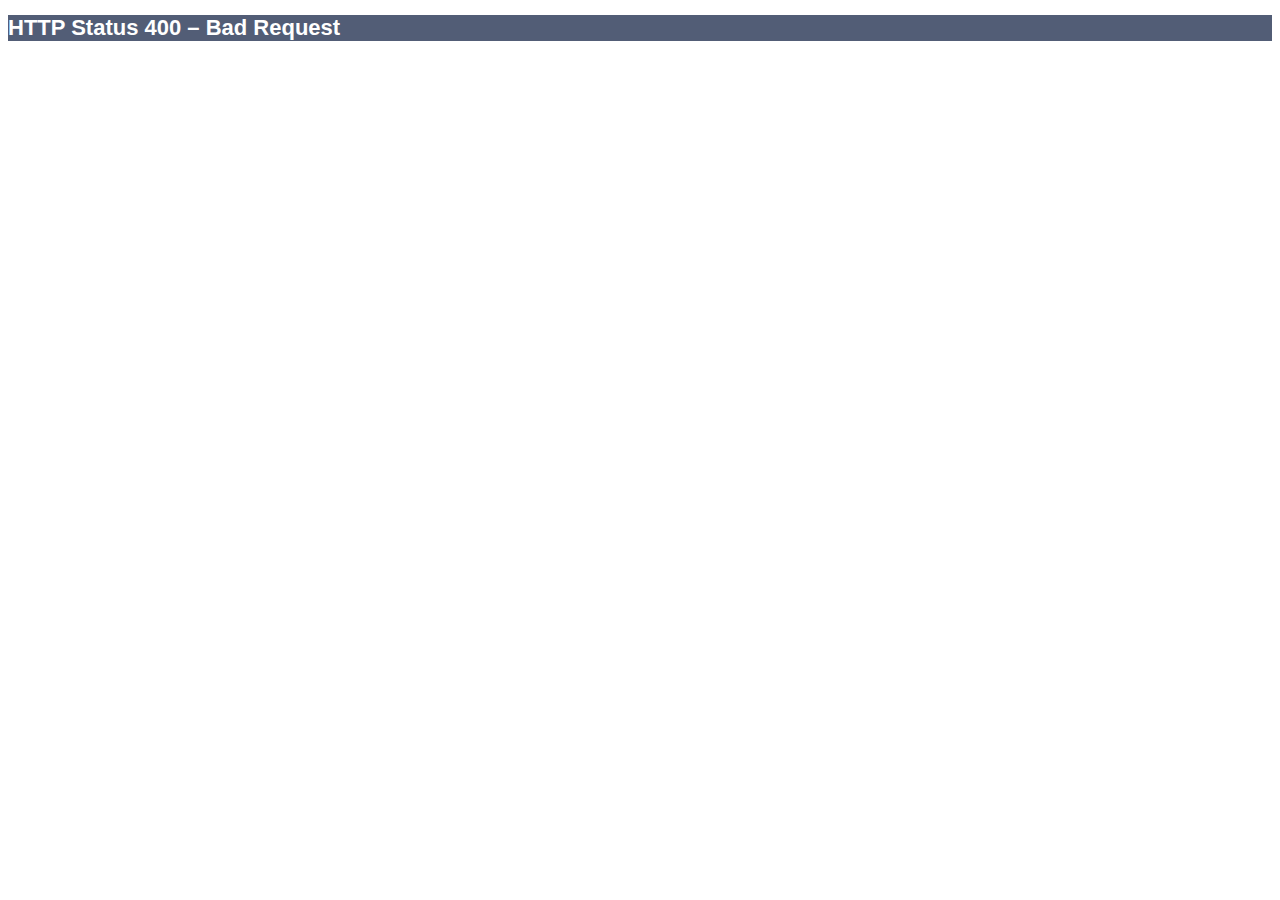
<file: .idea/httpRequests/2023-05-22T054631.400.html>
<!doctype html>
<html lang="en">
<head><title>HTTP Status 400 – Bad Request</title>
    <style type="text/css">body {
        font-family: Tahoma, Arial, sans-serif;
    }

    h1, h2, h3, b {
        color: white;
        background-color: #525D76;
    }

    h1 {
        font-size: 22px;
    }

    h2 {
        font-size: 16px;
    }

    h3 {
        font-size: 14px;
    }

    p {
        font-size: 12px;
    }

    a {
        color: black;
    }

    .line {
        height: 1px;
        background-color: #525D76;
        border: none;
    }</style>
</head>
<body><h1>HTTP Status 400 – Bad Request</h1></body>
</html>
</file>
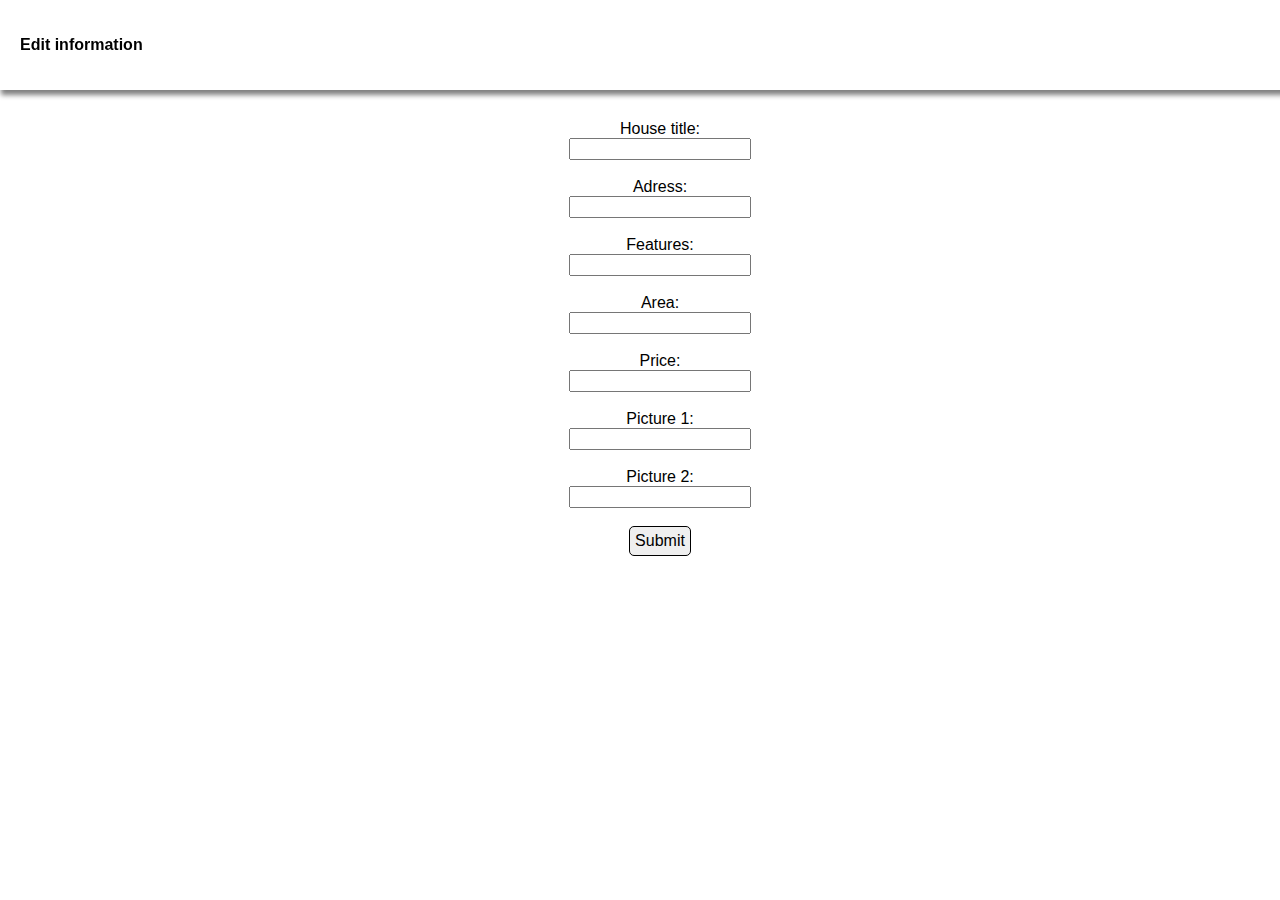
<file: src/main/resources/templates/admin/admin_edit.html>
<!DOCTYPE HTML>
<html xmlns:th="http://www.thymeleaf.org" lang="en">
    <head>
        <title>SHKJM admin</title>
        <meta http-equiv="Content-Type" content="text/html; charset=UTF-8" />
        <meta name="viewport" content="width=device-width, initial-scale=1.0">
        <link rel="stylesheet" href="style_admin.css">
    </head>
    <body>
        <div id="header_wrap"><h1>Edit information</h1></div>
        <div id="wrapper">
            <div id="form_wrap">
                    <p>House title:</p><input type="text">
                    <br>
                    <p>Adress:</p><input type="text">
                    <br>
                    <p>Features:</p><input type="text">
                    <br>
                    <p>Area:</p><input type="text">
                    <br>
                    <p>Price:</p><input type="text">
                    <br>
                    <p>Picture 1:</p><input type="text">
                    <br>
                    <p>Picture 2:</p><input type="text">
                    <br>
                    <button>Submit</button>
            </div>
            
        </div>
    </body>

    <script>
        // To get images from the database
    </script>
</html>
</file>
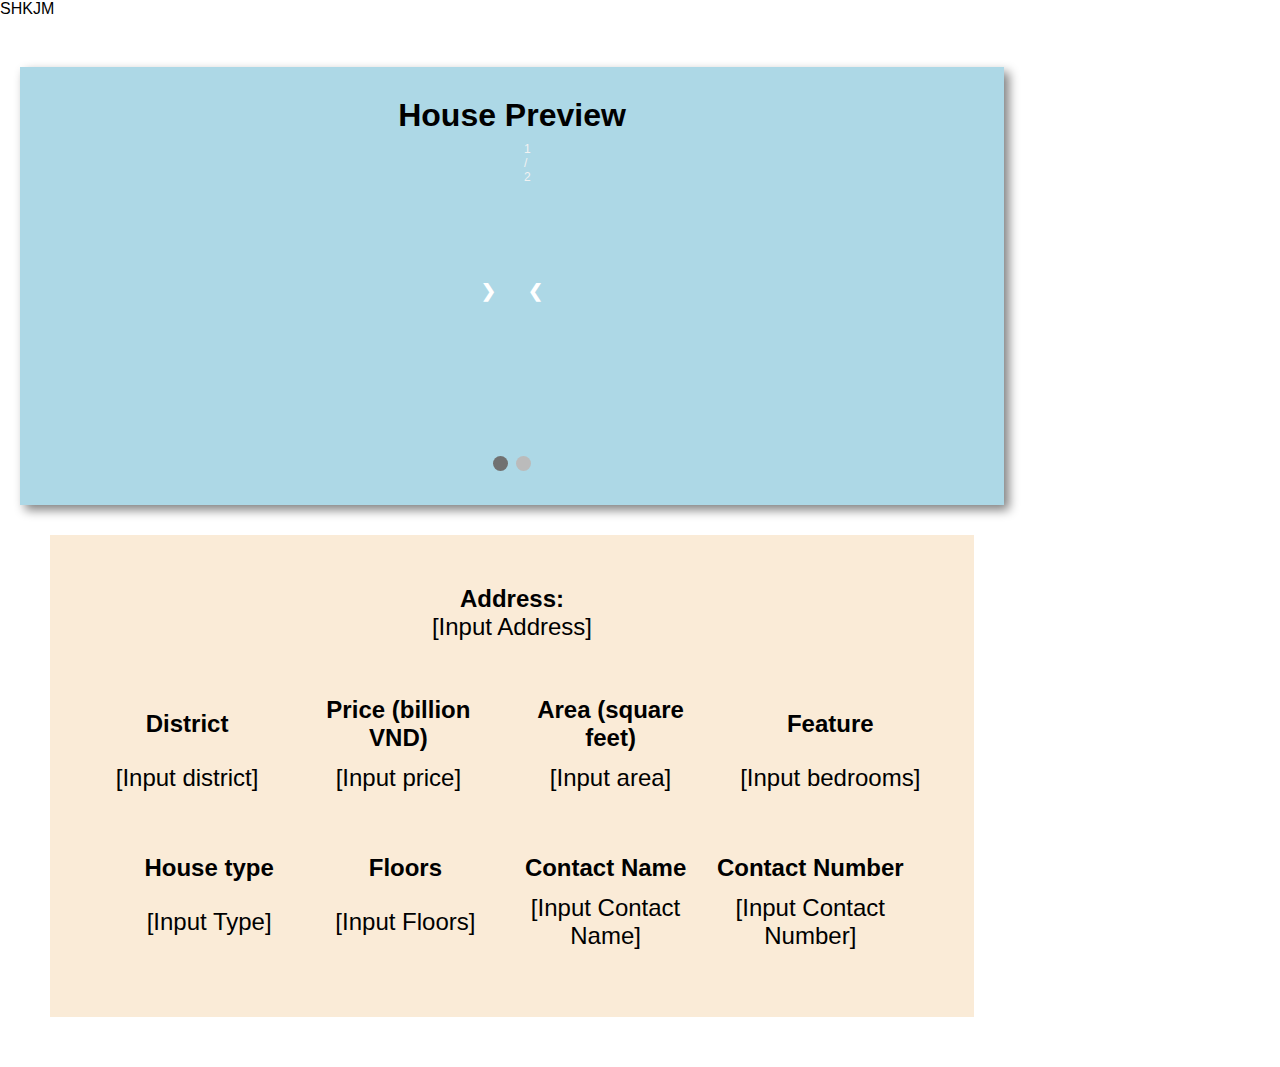
<file: src/main/resources/templates/detail/detail.html>
<!DOCTYPE HTML>
<header></header>
<html lang="en">
<head>
    <title>SHKJM</title>
    <meta content="text/html; charset=UTF-8" http-equiv="Content-Type"/>
    <meta content="width=device-width, initial-scale=1.0" name="viewport">
    <link crossorigin="anonymous" href="https://cdn.jsdelivr.net/npm/bootstrap@5.3.0-alpha3/dist/css/bootstrap.min.css"
          integrity="sha384-KK94CHFLLe+nY2dmCWGMq91rCGa5gtU4mk92HdvYe+M/SXH301p5ILy+dN9+nJOZ" rel="stylesheet">
    <link href="style.css" rel="stylesheet">
    <script>
        // const id = window.location.pathname.split("?").pop();
        const params = new URLSearchParams(window.location.search);
        const estateId = params.get('id');
        

        fetch('http://localhost:8080/api/v1/real_estate/'+estateId)
            .then(response => response.json())
            .then(json => {
                document.getElementById("house_title").innerHTML = json.title;
                document.getElementById("house_address").innerHTML = json.address;
                document.getElementById("house_area").innerHTML = json.area;
                document.getElementById("house_price").innerHTML = json.price;
                document.getElementById("house_district").innerHTML = json.district;
                document.getElementById("house_floors").innerHTML = json.floors;
                document.getElementById("house_cnumber").innerHTML = json.contact_number;
                document.getElementById("house_cname").innerHTML = json.contact_name;
                document.getElementById("house_bedroom").innerHTML = json.features;
                document.getElementById("house_type").innerHTML = json.house_type;
            })
    </script>
</head>
<body>
    <div>
        <header class="d-flex flex-wrap justify-content-center px-5 py-3 border-bottom">
            <a class="d-flex align-items-center mb-3 mb-md-0 me-md-auto link-body-emphasis text-decoration-none"
               href="../homepage/index.html">
                <span class="fs-4">SHKJM</span>
            </a>
        </header>
    </div>
    <div class="container col-12">
        <div id="wrap">
            <div id="house_info_wrap">
                <!-- Slideshow container -->
                <div id="intro_display"><h1 id="house_title" style="font-size: 2em; text-align: center">House Preview</h1>
                    <div class="slideshow-container">
                        <!-- Full-width images with number and caption text -->
                        <div class="mySlides">
                            <div class="numbertext">1 / 2</div>
                            <img alt="" class="img_reel" style="width:100%">
                        </div>

                        <div class="mySlides">
                            <div class="numbertext">2 / 2</div>
                            <img alt="" class="img_reel" style="width:100%">
                        </div>

                        <!-- Next and previous buttons -->
                        <a class="prev" onclick="plusSlides(-1)">&#10094;</a>
                        <a class="next" onclick="plusSlides(1)">&#10095;</a>
                    </div>
                    <br>

                    <!-- The dots/circles -->
                    <div style="text-align:center">
                        <span class="dot" onclick="currentSlide(1)"></span>
                        <span class="dot" onclick="currentSlide(2)"></span>
                    </div>
                </div>

                <div id="house_first_panel">
                    <div>
                        <div style="font-size: 1.5em; margin-top: 20px; text-align: center; font-weight: bold;">Address:</div>
                        <div id="house_address" style="font-size: 1.5em; margin-bottom: 30px;">[Input Address]</div>
                        <br>
                    </div>
                    <table>
                        <tr>
                            <td style="font-weight: bold;">District</td>
                            <td style="font-weight: bold;">Price (billion VND)</td>
                            <td style="font-weight: bold;">Area (square feet)</td>
                            <td style="font-weight: bold;">Feature</td>
                        </tr>
                        <tr>
                            <td id="house_district">[Input district]</td>
                            <td id="house_price">[Input price]</td>
                            <td id="house_area">[Input area]</td>
                            <td id="house_bedroom">[Input bedrooms]</td>
                        </tr>
                    </table>
                    <br>
                    <table style="padding: 30px; background-color: antiquewhite;">
                        <tr>
                            <td style="font-weight: bold;">House type</td>
                            <td style="font-weight: bold;">Floors</td>
                            <td style="font-weight: bold;">Contact Name</td>
                            <td style="font-weight: bold;">Contact Number</td>
                        </tr>
                        <tr>
                            <td id="house_type">[Input Type]</td>
                            <td id="house_floors">[Input Floors]</td>
                            <td id="house_cname">[Input Contact Name]</td>
                            <td id="house_cnumber">[Input Contact Number]</td>
                        </tr>
                    </table>
                </div>
            </div>
        </div>
    </div>

    <script crossorigin="anonymous"
            integrity="sha384-ENjdO4Dr2bkBIFxQpeoTz1HIcje39Wm4jDKdf19U8gI4ddQ3GYNS7NTKfAdVQSZe"
            src="https://cdn.jsdelivr.net/npm/bootstrap@5.3.0-alpha3/dist/js/bootstrap.bundle.min.js"></script>
    <script src="detail_script.js"></script>
</body>
<script>
    let slideIndex = 1;
    showSlides(slideIndex);

    // Next/previous controls
    function plusSlides(n) {
        showSlides(slideIndex += n);
    }

    // Thumbnail image controls
    function currentSlide(n) {
        showSlides(slideIndex = n);
    }

    function showSlides(n) {
        let i;
        let slides = document.getElementsByClassName("mySlides");
        let dots = document.getElementsByClassName("dot");
        if (n > slides.length) {slideIndex = 1}
        if (n < 1) {slideIndex = slides.length}
        for (i = 0; i < slides.length; i++) {
            slides[i].style.display = "none";
        }
        for (i = 0; i < dots.length; i++) {
            dots[i].className = dots[i].className.replace(" active", "");
        }
        slides[slideIndex-1].style.display = "block";
        dots[slideIndex-1].className += " active";
    }


</script>
</html>
</file>
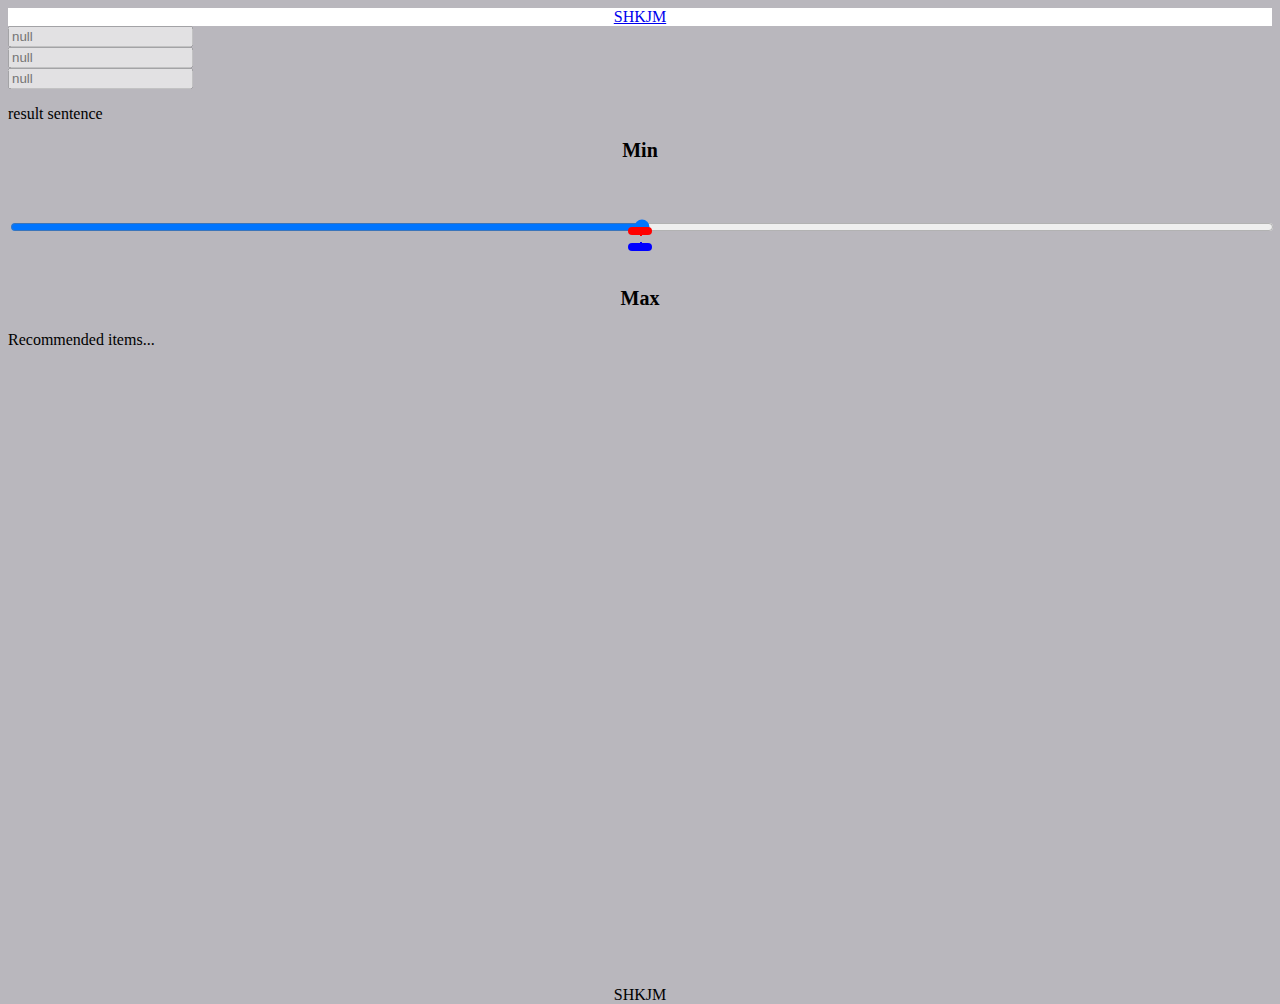
<file: src/main/resources/templates/result/result.html>
<!DOCTYPE html>
<html lang="en">

<head>
    <meta charset="UTF-8">
    <meta http-equiv="X-UA-Compatible" content="IE=edge">
    <meta name="viewport" content="width=, initial-scale=1.0">
    <title>SHKJM</title>
    <link href="https://cdn.jsdelivr.net/npm/bootstrap@5.3.0-alpha3/dist/css/bootstrap.min.css" rel="stylesheet"
        integrity="sha384-KK94CHFLLe+nY2dmCWGMq91rCGa5gtU4mk92HdvYe+M/SXH301p5ILy+dN9+nJOZ" crossorigin="anonymous">
    <link rel="stylesheet" href="result_sylte.css">
</head>

<body>
    <!-- https://getbootstrap.com/docs/5.3/examples/grid/ -->
    <!-- header -->
    <div>
        <header class="d-flex flex-wrap justify-content-center px-5 py-3 mb-4 border-bottom">
            <a href="../homepage/index.html"
                class="d-flex align-items-center mb-3 mb-md-0 me-md-auto link-body-emphasis text-decoration-none">
                <span class="fs-4">SHKJM</span>
            </a>
        </header>
    </div>
    <div class="container" id="wrap">
        <!-- list of option list -->
        <div class="row pb-4 pt-2">
            <div class="col-4">
                <input disabled="true" type="text" class="form-control" id="HouseType" placeholder="HouseType">
            </div>
            <div class="col-4">
                <input disabled="true" type="text" class="form-control" id="Region" placeholder="Region">
            </div>
            <div class="col-4">
                <input disabled="true" type="text" class="form-control" id="AreaSize" placeholder="AreaSize">
            </div>
        </div>
        <!-- result sentence -->
        <div class="text-center" id="resultSentenceContainer">
            <p class="fs-4" id="resultSentence">result sentence </p>
        </div>
        <!-- input range and search button -->
        <div class="row">
            <div class="col-1">
                <span id="min">Min</span>
                <span id="smallestPrice"></span>
            </div>
            <div class="col-10">
                <!-- https://getbootstrap.com/docs/5.3/forms/range/#disabled -->
                <div class="sliderContainer">
                    <input type="range" class="form-range" id="customRange1" name="foo">
                    <output class="bubble1"></output>
                    <output class="bubble2"></output>
                </div>
            </div>
            <div class="col-1">
                <span id="max">Max</span>
                <span id="biggestPrice"></span>
            </div>
        </div>
        <!-- result reference houses list -->
        <div class="album py-5">
            <div class="container">
                <p class="fs-4">Recommended items...</p>
                <div class="row row-cols-1 row-cols-sm-2 row-cols-md-3 g-3">
                    
                </div>
            </div>
        </div>

    </div>
    <footer class="footer mt-auto px-5 py-3 bg-body-tertiary">
        <div>
            <span class="text-body-secondary">SHKJM</span>
        </div>
    </footer>
    <script src="https://cdn.jsdelivr.net/npm/bootstrap@5.3.0-alpha3/dist/js/bootstrap.bundle.min.js"
        integrity="sha384-ENjdO4Dr2bkBIFxQpeoTz1HIcje39Wm4jDKdf19U8gI4ddQ3GYNS7NTKfAdVQSZe"
        crossorigin="anonymous"></script>
    <script>
        function cardOnClick() {
            // will get the href with the id of itemm
            window.location.href = "adminList.html";
        }
        document.addEventListener('DOMContentLoaded', function () {
            // Retrieve the URL parameters
            const params = new URLSearchParams(window.location.search);
            const houseType = params.get('houseType');
            const region = params.get('region');
            const areaSize = params.get('areaSize');
            const homePrice = params.get('homePrice');

            // Update the input fields with the retrieved values
            document.getElementById('HouseType').placeholder = houseType;
            document.getElementById('Region').placeholder = region;
            document.getElementById('AreaSize').placeholder = areaSize;
        });
    </script>
    <script src="result_script.js"></script>
</body>

</html>
</file>
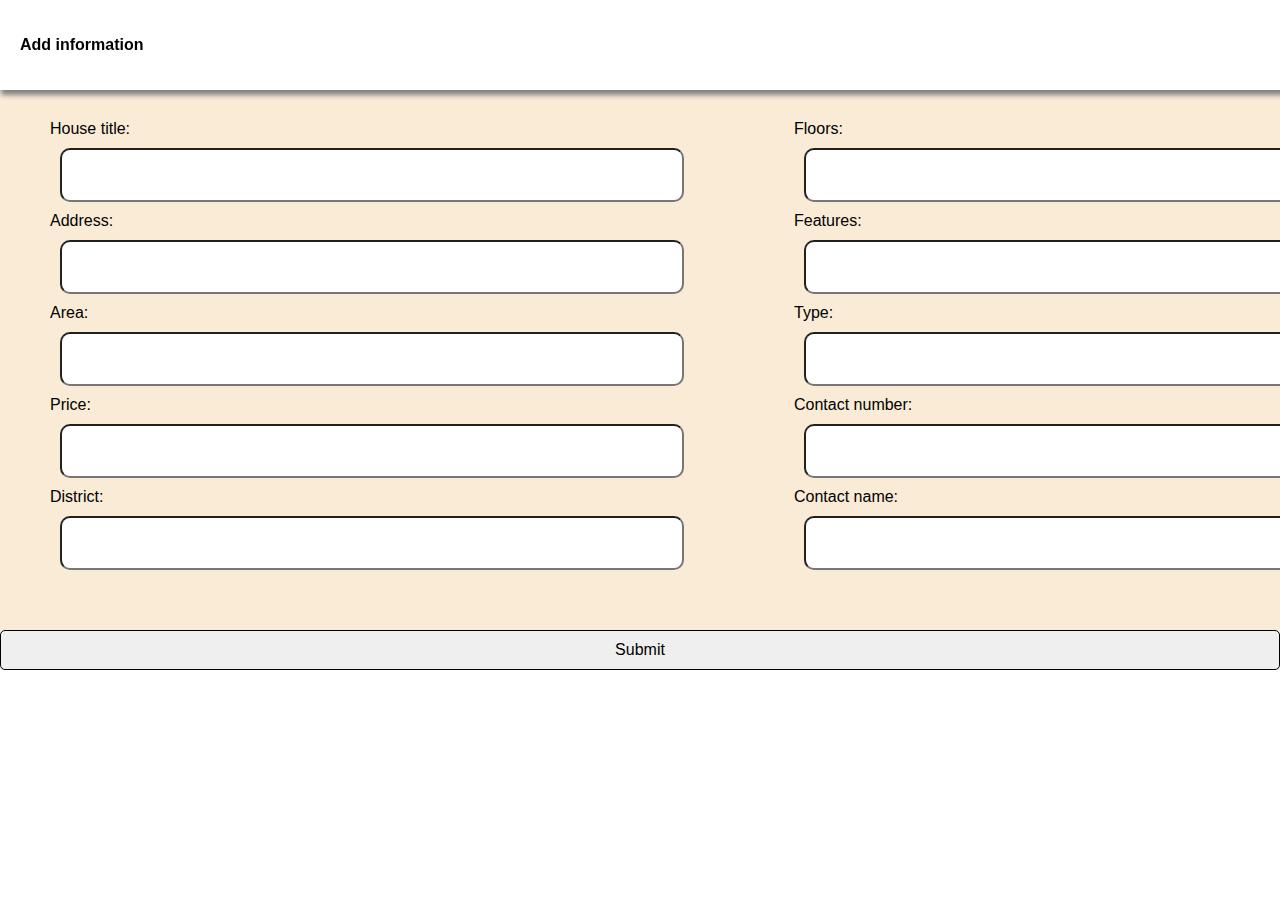
<file: target/classes/templates/admin/add/admin_add.html>
<!DOCTYPE HTML>
<html xmlns:th="http://www.thymeleaf.org" lang="en">
<head>
  <title>SHKJM Admin</title>
  <meta http-equiv="Content-Type" content="text/html; charset=UTF-8" />
  <meta name="viewport" content="width=device-width, initial-scale=1.0">
  <link rel="stylesheet" href="admin_add.css">
  <script src="admin_add.js"></script>
</head>
<body>
<div id="header_wrap"><h1>Add information</h1></div>
  <div id="wrapper">
    <div id="wrap">
      <div class="form_wrap">
        <div>House title: <br> <input type="text" id="new_title"></div>
        <div>Address: <br> <input type="text" id="new_address"></div>
        <div>Area: <br> <input type="text" id="new_area"></div>
        <div>Price: <br> <input type="text" id="new_price"></div>
        <div>District: <br> <input type="text" id="new_district"></div>
      </div>

      <div class="form_wrap">
        <div>Floors: <br> <input type="text" id="new_floors"></div>
        <div>Features: <br> <input type="text" id="new_features"></div>
        <div>Type: <br> <input type="text" id="new_type"></div>
        <div>Contact number: <br> <input type="text" id="new_cnumber"></div>
        <div>Contact name:<br> <input type="text" id="new_cname"></div>
      </div>
      <div id="error" style="color: red; font-weight: bold;"></div>
      </div>
      <button onclick="submitData()">Submit</button>
    </div>
  </body>
</html>
</file>
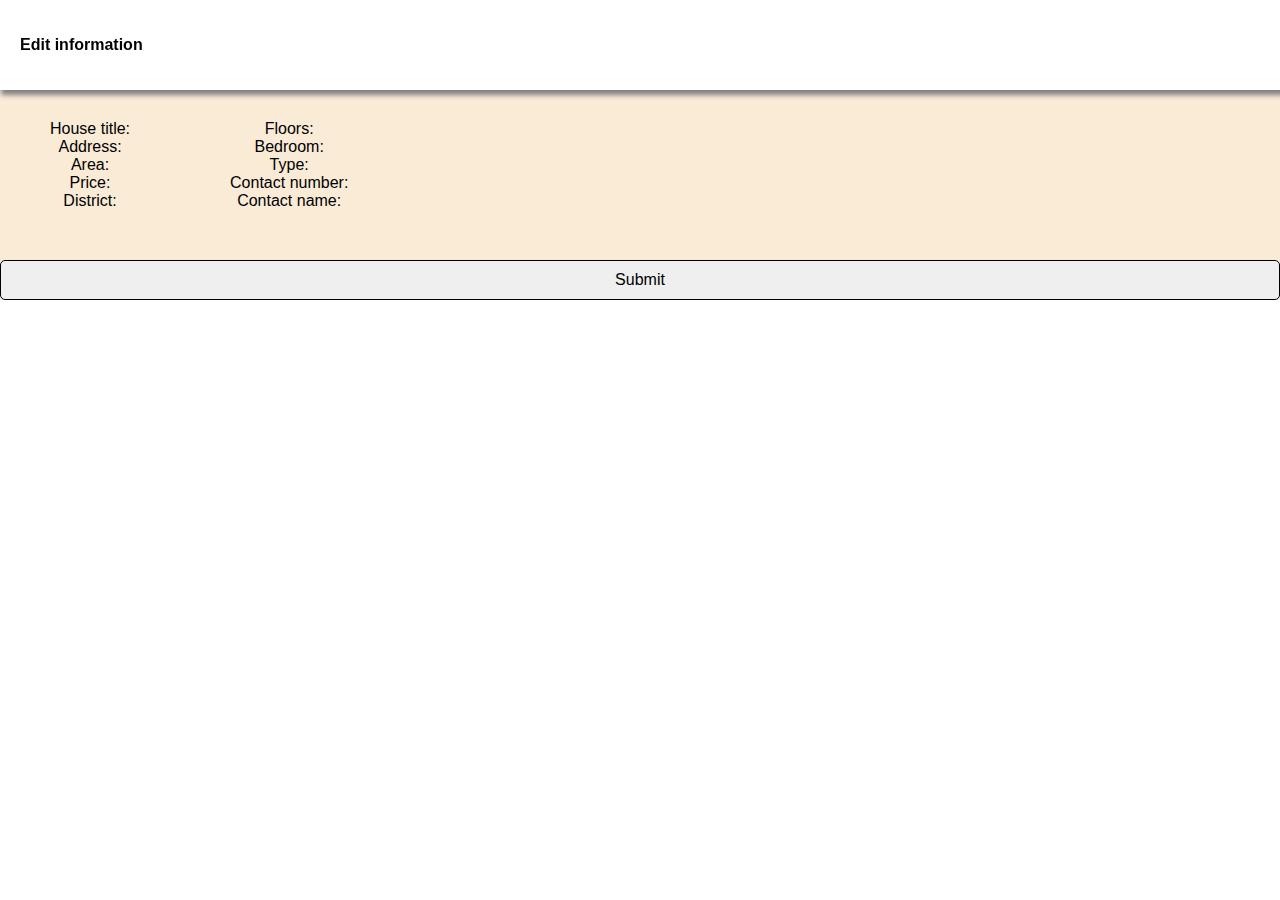
<file: target/classes/templates/admin/edit/admin_edit.html>
<!DOCTYPE HTML>
<html xmlns:th="http://www.thymeleaf.org" lang="en">
    <head>
        <title>SHKJM Admin</title>
        <meta http-equiv="Content-Type" content="text/html; charset=UTF-8" />
        <meta name="viewport" content="width=device-width, initial-scale=1.0">
        <link rel="stylesheet" href="style_admin.css">
        <script>
            // const id = window.location.pathname.split("?").pop();

            fetch('http://localhost:8080/api/v1/real_estate/2')
                .then(response => response.json())
                .then(json => {
                    document.getElementById("input_title").innerHTML += "<input id=\"new_title\" placeholder=\""+ json.title + "\">";
                    document.getElementById("input_address").innerHTML += "<input id=\"new_address\" placeholder=\""+ json.address + "\">";
                    document.getElementById("input_area").innerHTML += "<input id=\"new_area\" placeholder=\""+ json.area + "\">";
                    document.getElementById("input_price").innerHTML += "<input id=\"new_price\" placeholder=\""+ json.price + "\">";
                    document.getElementById("input_district").innerHTML += "<input id=\"new_district\" placeholder=\""+ json.district + "\">";
                    document.getElementById("input_floors").innerHTML += "<input id=\"new_floors\" placeholder=\""+ json.floors + "\">";
                    document.getElementById("input_cnumber").innerHTML += "<input id=\"new_cnumber\" placeholder=\""+ json.contact_number + "\">";
                    document.getElementById("input_cname").innerHTML += "<input id=\"new_cname\" placeholder=\""+ json.contact_name + "\">";
                    document.getElementById("input_bedroom").innerHTML += "<input id=\"new_bedroom\" placeholder=\""+ json.features + "\">";
                    document.getElementById("input_type").innerHTML += "<input id=\"new_type\" placeholder=\""+ json.type + "\">";
                    document.getElementById("input_description").innerHTML += "<input id=\"new_description\" placeholder=\""+ json.description + "\">";
                })

            function checkNull(ele_id){
                if(document.getElementById(ele_id).value !== "") {
                    return document.getElementById(ele_id).value;
                }
            }

            function saveData() {
                const id = 2;
                const new_title = checkNull("new_title")
                const new_address = checkNull("new_address")
                const new_area = checkNull("new_area")
                const new_price = checkNull("new_price")
                const new_district = checkNull("new_district")
                const new_floors = checkNull("new_floors")
                const new_cnumber = checkNull("new_cnumber")
                const new_cname = checkNull("new_cname")
                const new_bedroom = checkNull("new_bedroom")
                const new_type = checkNull("new_type")
                const new_description = checkNull("new_description")

                let url = "http://localhost:8080/api/v1/real_estate/" + id + "?"

                const data = {
                    title: new_title,
                    address: new_address,
                    area: new_area,
                    price: new_price,
                    district: new_district,
                    floors: new_floors,
                    contact_number: new_cnumber,
                    contact_name: new_cname,
                    features: new_bedroom,
                    house_type: new_type,
                }

                console.log(data)

                for (const key in data) {
                    if (data[key] !== undefined) {
                        url += key + "=" + data[key] + "&"
                    }
                }

                fetch(url, {
                    method: 'PUT',
                    headers: {
                        'Content-Type': 'application/json'
                    },
                    body: JSON.stringify(data)
                })
                    .then(response => response.json())
                    .then(json => {
                        console.log(json)
                        alert("Edit successfully!")
                        window.location.href("http://localhost:8080/admin")
                    })
            }
        </script>
    </head>
    <body>
        <div id="header_wrap"><h1>Edit information</h1></div>
        <div id="wrapper">
            <div id="wrap">
                <div class="form_wrap">
                    <div id="input_title">House title: <br></div>
                    <div id="input_address">Address: <br></div>
                    <div id="input_area">Area: <br></div>
                    <div id="input_price">Price: <br></div>
                    <div id="input_district">District: <br></div>

                </div>
                <div class="form_wrap">
                    <div id="input_floors">Floors: <br></div>
                    <div id="input_bedroom">Bedroom: <br></div>
                    <div id="input_type">Type: <br></div>
                    <div id="input_cnumber">Contact number: <br></div>
                    <div id="input_cname">Contact name:<br> </div>
                </div>

            </div>
            <button onclick="saveData()">Submit</button>
        </div>
    </body>
</html>
</file>
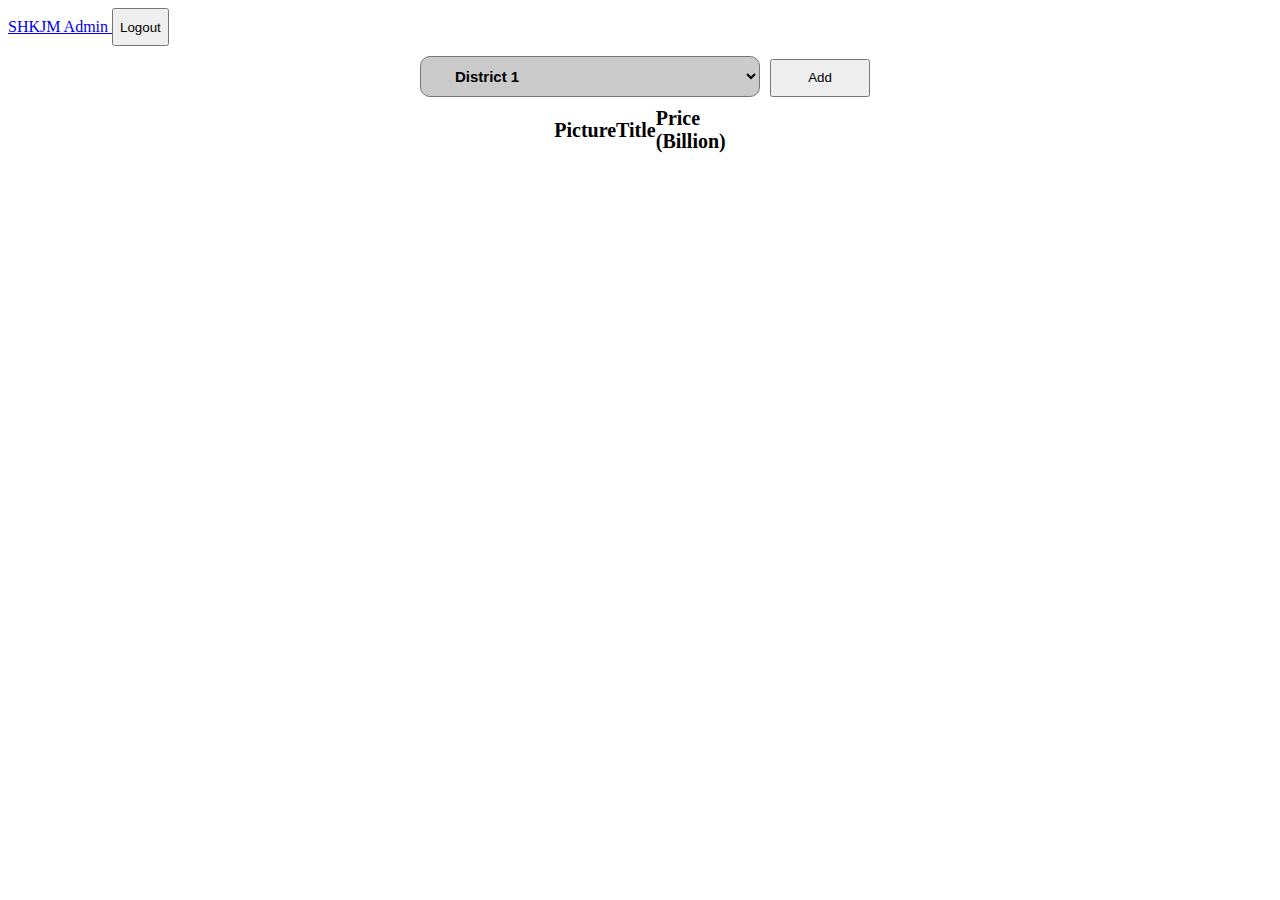
<file: target/classes/templates/admin/list/adminList.html>
<!DOCTYPE html>
<html lang="en">

<head>
    <meta charset="UTF-8">
    <meta http-equiv="X-UA-Compatible" content="IE=edge">
    <meta name="viewport" content="width=device-width, initial-scale=1.0">
    <title>SHKJM Admin</title>
    <link href="https://cdn.jsdelivr.net/npm/bootstrap@5.3.0-alpha3/dist/css/bootstrap.min.css" rel="stylesheet"
        integrity="sha384-KK94CHFLLe+nY2dmCWGMq91rCGa5gtU4mk92HdvYe+M/SXH301p5ILy+dN9+nJOZ" crossorigin="anonymous">
    <link rel="stylesheet" href="adminList_style.css">
</head>

<body>
    <!-- header -->
    <div>
        <header class="d-flex flex-wrap justify-content-center px-5 py-3 mb-4 border-bottom">
            <a href="../list/adminList.html" class="d-flex align-items-center mb-3 mb-md-0 me-md-auto link-body-emphasis text-decoration-none">
                <span class="fs-4">SHKJM Admin</span>
            </a>
            <button type="button" class="btn btn-secondary" onclick="redirectToIndex()">Logout</button>
        </header>
    </div>

    <div class="select_district">
        <select id="districtSelect" onchange="filterItemsByDistrict()">
            <option value="1" selected>District 1</option>
            <option value="2">District 2</option>
            <option value="3">District 3</option>
            <option value="4">District 4</option>
            <option value="5">District 5</option>
            <option value="6">District 6</option>
            <option value="7">District 7</option>
            <option value="8">District 8</option>
            <option value="9">District 9</option>
            <option value="10">District 10</option>
            <option value="11">District 11</option>
            <option value="12">District 12</option>
        </select>
        <button id="addButton" type="button" class="btn btn-primary">Add</button>
    </div>
    <div class="container">
        <!-- lets make contents here! -->
        <div class="pb-3 mb-0 small lh-sm border-bottom row">
            <div class="row", id="titles">
                <div class="col-3"> Picture </div>
                <div class="col-5"> Title </div>
                <div class="col-1">Price</br>(Billion)</div>
                <div class="col-2"></div>
            </div>
            <div class="col-12 row", id="datatable">

            </div>
        </div>
    </div>
    <script src="https://cdn.jsdelivr.net/npm/bootstrap@5.3.0-alpha3/dist/js/bootstrap.bundle.min.js"
        integrity="sha384-ENjdO4Dr2bkBIFxQpeoTz1HIcje39Wm4jDKdf19U8gI4ddQ3GYNS7NTKfAdVQSZe"
        crossorigin="anonymous"></script>
</body>

<script src="adminList_script.js"></script>

</html>
</file>
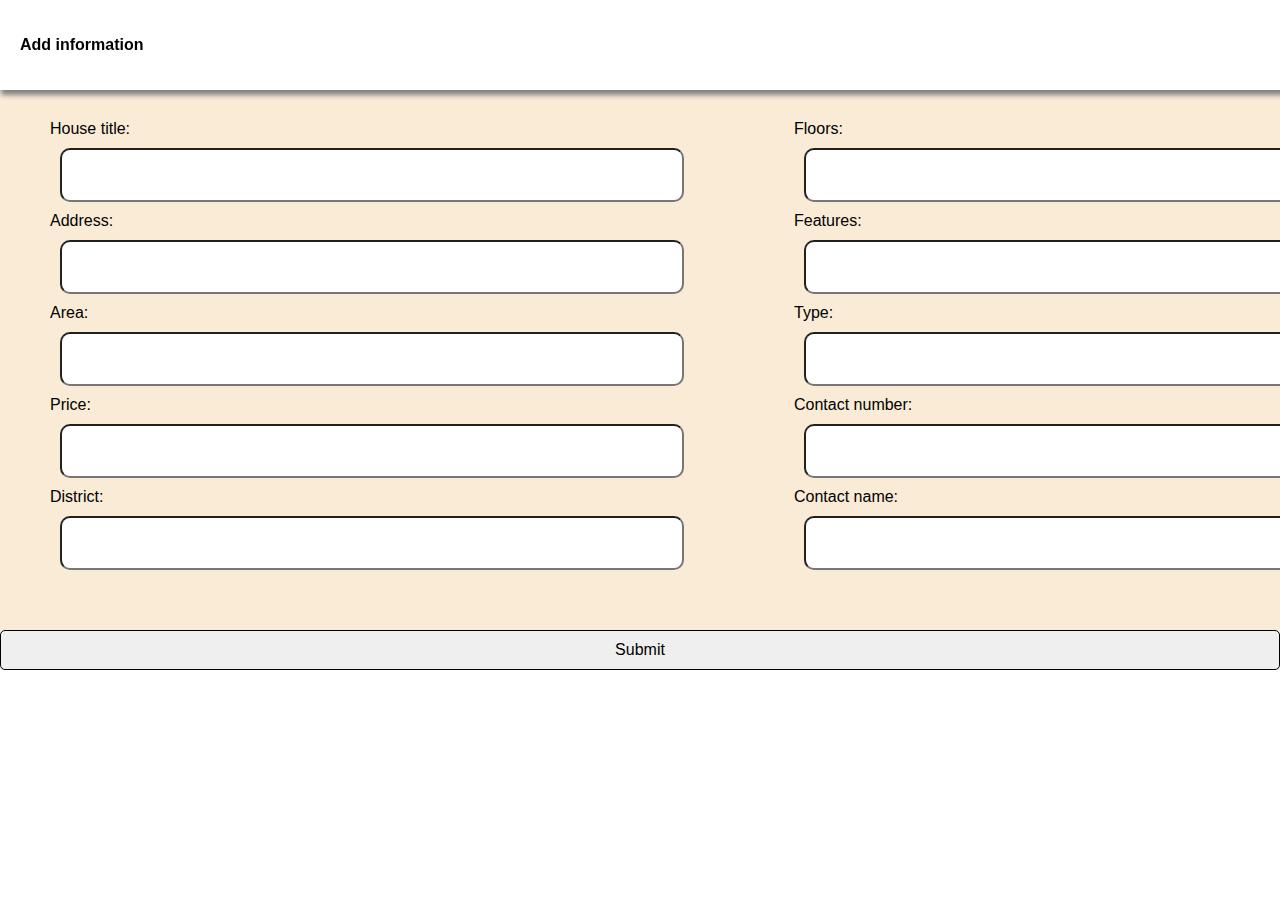
<file: src/main/resources/templates/admin/add/admin_add.html>
<!DOCTYPE HTML>
<html xmlns:th="http://www.thymeleaf.org" lang="en">
<head>
  <title>SHKJM Admin</title>
  <meta http-equiv="Content-Type" content="text/html; charset=UTF-8" />
  <meta name="viewport" content="width=device-width, initial-scale=1.0">
  <link rel="stylesheet" href="admin_add.css">
  <script src="admin_add.js"></script>
</head>
<body>
<div id="header_wrap"><h1>Add information</h1></div>
  <div id="wrapper">
    <div id="wrap">
      <div class="form_wrap">
        <div>House title: <br> <input type="text" id="new_title"></div>
        <div>Address: <br> <input type="text" id="new_address"></div>
        <div>Area: <br> <input type="text" id="new_area"></div>
        <div>Price: <br> <input type="text" id="new_price"></div>
        <div>District: <br> <input type="text" id="new_district"></div>
      </div>

      <div class="form_wrap">
        <div>Floors: <br> <input type="text" id="new_floors"></div>
        <div>Features: <br> <input type="text" id="new_features"></div>
        <div>Type: <br> <input type="text" id="new_type"></div>
        <div>Contact number: <br> <input type="text" id="new_cnumber"></div>
        <div>Contact name:<br> <input type="text" id="new_cname"></div>
      </div>

      </div>
      <div id="error" style="color: red; font-weight: bold; text-align: center;"></div>
      <button onclick="submitData()">Submit</button>
    </div>
  </body>
</html>
</file>
<file: src/main/resources/templates/admin/style_admin.css>
/* General declarations */
*{
    margin: 0;
    padding: 0;
    font-family:'Gill Sans', 'Gill Sans MT', Calibri, 'Trebuchet MS', sans-serif;
    font-size: 1em;
    color: black;
    width: auto;
    height: auto;
}

th, td{
    width: 300px;
    padding: 5px;
    text-align: center;
}

a{
    color: black;
    text-decoration: none;
}

button{
    padding: 5px;
    border-radius: 5px;
    border: 1px solid black;
    cursor: pointer;
}

#wrapper{
    display: flex;
    flex-direction: column;
    width: 100%;
    height: fit-content;
    padding-top: 120px;
    color: black;
}

/* Section 1: Header */

#header_wrap{
    position: fixed;
    display: flex;
    flex-direction: row;
    justify-content: space-between;
    align-items: center;
    width: 100%;
    height: 50px;
    background-color: white;
    color: black;
    padding: 20px;
    box-shadow: 3px 3px 5px 2px grey;
    z-index: 1;
}

#form_wrap{
    display: flex;
    flex-direction: column;
    justify-content: space-evenly;
    align-items: center;
    width: 100%;
    height: fit-content;
    background-color: white;
    color: black;
    padding: 0px 20px;
}
</file>
<file: src/main/resources/templates/detail/style.css>
/* General declarations */
*{
    margin: 0;
    padding: 0;
    font-family:'Gill Sans', 'Gill Sans MT', Calibri, 'Trebuchet MS', sans-serif;
    font-size: 1em;
    color: black;
    width: auto;
    height: auto;
}

th, td{
    width: 300px;
    padding: 5px;
    text-align: center;
    font-size: 1.5em;
}

a{
    color: black;
    text-decoration: none;
}

button{
    padding: 5px;
    border-radius: 5px;
    border: 1px solid black;
    cursor: pointer;
}

#wrap{
    position: absolute;
    display: flex;
    flex-direction: column;
    width: 80%;
    height: 80%;
    /*padding-right: 30px;
    padding-left: 30px;
    padding-bottom: 30px;*/

    color: black;
}

/* Section 1: Header */

#header_wrap{
    position: fixed;
    display: flex;
    flex-direction: row;
    justify-content: space-between;
    align-items: center;
    width: 100%;
    height: 10%;
    background-color: white;
    color: black;
    padding: 20px 20px;
    box-shadow: 3px 3px 5px 2px grey;
    z-index: 2;
}

#intro_display{
    display: flex;
    flex-direction: column;
    justify-content: space-evenly;
    align-items: center;
    width: 100%;
    height: 100%;
    padding: 30px 10px;
    margin-top: 5%;
    box-shadow: 5px 5px 10px grey;
    background: lightblue;
    z-index: 1;
}

.img_reel{
    height: 300px;
    border-radius: 15px;
}

/* Section 3: Current selected land display */

#current_info_display{
    display: flex;
    flex-direction: column;
    justify-content: center;
    align-items: center;
    width: 100%;
    height: fit-content;
    background-color: black;
    color: white;
    padding-right: 15px;
    padding-left: 15px;
    padding-bottom: 15px;
}

#current_info_header{
    display: flex;
    justify-content: center;
    align-items: center;
    width: 60%;
    height: 10%;
    background-color: red;
    color: white;
    border-radius: 30px;
    font-size: 1.5em;
    font-weight: bold;
    padding: 10px;
}

#current_info_stat{
    display: flex;
    flex-direction: row;
    justify-content: space-evenly;
    align-items: center;
    width: 100%;
    height: 70%;
    background-color: black;
    color: white;
    margin: 10px 30px
}

.current_info_img{
    width: 25%;
    margin-top: 30px;
    border-radius: 20px;
}

.current_info_block{
    display: flex;
    flex-direction: column;
    justify-content: center;
    align-items: center;
    width: 100%;
    height: 100%;
}

.current_info_text{
    color: white;
    font-size: 1.2em;
}

/* Section 4: Details */

#house_info_wrap{
    display: flex;
    flex-direction: column;
    justify-content: center;
    align-items: center;
    width: fit-content;
    height: fit-content;
    background-color: white;
    color: black;
    padding-right: 20px;
    padding-left: 20px;
    padding-bottom: 20px;
}

#house_first_panel{
    display: flex;
    flex-direction: column;
    justify-content: center;
    align-items: center;
    margin: 30px;
    padding: 30px;
    background-color: antiquewhite;
}

#house_second_panel{
    display: flex;
    flex-direction: row;
    justify-content: center;
    align-items: center;
}

* {box-sizing:border-box}

/* Slideshow container */
.slideshow-container {
    max-width: 1000px;
    position: relative;
    margin: auto;
    display: flex;
    flex-direction: column;
}

/* Hide the images by default */
.mySlides {
    display: none;
}

/* Next & previous buttons */
.prev, .next {
    cursor: pointer;
    position: absolute;
    top: 50%;
    width: auto;
    margin-top: -22px;
    padding: 16px;
    color: white;
    font-weight: bold;
    font-size: 18px;
    transition: 0.6s ease;
    border-radius: 0 3px 3px 0;
    user-select: none;
}

/* Position the "next button" to the right */
.next {
    right: 0;
    border-radius: 3px 0 0 3px;
}

/* On hover, add a black background color with a little bit see-through */
.prev:hover, .next:hover {
    background-color: rgba(0,0,0,0.8);
}

/* Caption text */
.text {
    color: #f2f2f2;
    font-size: 15px;
    padding: 8px 12px;
    position: absolute;
    bottom: 8px;
    width: 100%;
    text-align: center;
}

/* Number text (1/3 etc) */
.numbertext {
    color: #f2f2f2;
    font-size: 12px;
    padding: 8px 12px;
    position: absolute;
    top: 0;
}

/* The dots/bullets/indicators */
.dot {
    cursor: pointer;
    height: 15px;
    width: 15px;
    margin: 0 2px;
    background-color: #bbb;
    border-radius: 50%;
    display: inline-block;
    transition: background-color 0.6s ease;
}

.active, .dot:hover {
    background-color: #717171;
}

@keyframes fade {
    from {opacity: .4}
    to {opacity: 1}
}
</file>
<file: src/main/resources/templates/result/result_sylte.css>
#priceRange {
    display: flex;
    justify-content: space-between;
    align-items: center;
    margin-top: 10px;
}

#priceRange #biggestPrice {
    margin-left: 10px;
}

#min, #max{
    display: flex;
    align-items: center;
    font-size: 20px;
    font-weight:bold;
}

#biggestPrice, #smallestPrice{
    display: flex;
    align-items: center;
    margin-top: 5px;
}

html, body {
    height: 100%;
    background: rgb(185, 183, 189);
    height: 100%
}

header{

 background: white;

}

#wrap {
    min-height: 100%;
    position: relative;
    padding-bottom: 60px;
}

footer {
    position: relative;
    transform: translatY(-100%);
}

.sliderContainer {
    position: relative;
    margin: 0 auto 3rem;
    margin-top: 50px;
}

.form-range {
    width: 100%;
}

.bubble1 {
    background: blue;
    color: white;
    padding: 4px 12px;
    position: absolute;
    border-radius: 4px;
    left: 50%;
    transform: translate(-50%, 50%);
    text-align: center; 
}

.bubble1::after {
    content: "";
    position: absolute;
    width: 2px;
    height: 2px;
    background: blue;
    top: -1px;
    left: 50%;
}
  

.bubble2 {
    background: red;
    color: white;
    padding: 4px 12px;
    position: absolute;
    border-radius: 4px;
    left: 50%;
    transform: translate(-50%, -150%);
    text-align: center; 
}

.bubble2::after {
    content: "";
    position: absolute;
    width: 2px;
    height: 2px;
    background: red;
    bottom: -1px;
    left: 50%;
}


span {
    display: flex;
    justify-content: center;
    align-items: center;
}

#min,
#smallestPrice,
#max,
#biggestPrice {
    display: flex;
    justify-content: center;
    align-items: center;
}
</file>
<file: target/classes/templates/admin/add/admin_add.css>
/* General declarations */
*{
    margin: 0;
    padding: 0;
    font-family:'Gill Sans', 'Gill Sans MT', Calibri, 'Trebuchet MS', sans-serif;
    font-size: 1em;
    color: black;
    width: auto;
    height: auto;
}

th, td{
    width: 300px;
    padding: 5px;
    text-align: center;
}

a{
    color: black;
    text-decoration: none;
}

button{
    padding: 10px;
    border-radius: 5px;
    border: 1px solid black;
    cursor: pointer;
}

input{
    margin: 10px;
    width: 600px;
    height: 30px;
    border-radius: 10px;
    padding: 10px;
}

#wrapper{
    display: flex;
    flex-direction: column;
    width: 100%;
    height: fit-content;
    background-color: antiquewhite;
    color: black;
    padding-top: 50px;
}

#wrap{
    display: flex;
    flex-direction: row;
    width: 100%;
    height: 100%;
    padding-top: 20px;
    color: black;
    background-color: antiquewhite;
}

/* Section 1: Header */

#header_wrap{
    position: fixed;
    display: flex;
    flex-direction: row;
    justify-content: space-between;
    align-items: center;
    width: 100%;
    height: 50px;
    background-color: white;
    color: black;
    padding: 20px;
    box-shadow: 3px 3px 5px 2px grey;
    z-index: 1;
}

.form_wrap{
    display: flex;
    flex-direction: column;
    justify-content: center;
    align-items: center;
    width: fit-content;
    height: 100%;
    background-color: antiquewhite;
    color: black;
    padding: 50px;
}
</file>
<file: target/classes/templates/admin/edit/style_admin.css>
/* General declarations */
*{
    margin: 0;
    padding: 0;
    font-family:'Gill Sans', 'Gill Sans MT', Calibri, 'Trebuchet MS', sans-serif;
    font-size: 1em;
    color: black;
    width: auto;
    height: auto;
}

th, td{
    width: 300px;
    padding: 5px;
    text-align: center;
}

a{
    color: black;
    text-decoration: none;
}

button{
    padding: 10px;
    border-radius: 5px;
    border: 1px solid black;
    cursor: pointer;
}

input{
    margin: 10px;
    width: 600px;
    height: 30px;
    border-radius: 10px;
    padding: 10px;
}

#wrapper{
    display: flex;
    flex-direction: column;
    width: 100%;
    height: fit-content;
    background-color: antiquewhite;
    color: black;
    padding-top: 50px;
}

#wrap{
    display: flex;
    flex-direction: row;
    width: 100%;
    height: 100%;
    padding-top: 20px;
    color: black;
    background-color: antiquewhite;
}

/* Section 1: Header */

#header_wrap{
    position: fixed;
    display: flex;
    flex-direction: row;
    justify-content: space-between;
    align-items: center;
    width: 100%;
    height: 50px;
    background-color: white;
    color: black;
    padding: 20px;
    box-shadow: 3px 3px 5px 2px grey;
    z-index: 1;
}

.form_wrap{
    display: flex;
    flex-direction: column;
    justify-content: center;
    align-items: center;
    width: fit-content;
    height: 100%;
    background-color: antiquewhite;
    color: black;
    padding: 50px;
}
</file>
<file: target/classes/templates/admin/list/adminList_style.css>
.select_district{
    width: 100%;
    display: flex;
    justify-content: center;
    align-items: first baseline;
    border-radius: 10px;
}
#addButton{
    width: 100px;
}

#districtSelect{
    width: 340px;
    position: relative;
    padding: 10px 10px 10px 30px;
    margin: 10px 10px 10px 10px;

    cursor: pointer;
    list-style:none;
    box-sizing: border-box;
    font-size: 15px;
    font-weight: 600;
    border-radius: 10px;
    background-color: rgb(203, 203, 203);
}

#titles{
    font-size: 20px;
    font-weight:bold;
}


button{
    height: 38px;
}

.row{
    display: flex;
    justify-content: center;
    align-items: center;
}
</file>
<file: src/main/resources/templates/admin/add/admin_add.css>
/* General declarations */
*{
    margin: 0;
    padding: 0;
    font-family:'Gill Sans', 'Gill Sans MT', Calibri, 'Trebuchet MS', sans-serif;
    font-size: 1em;
    color: black;
    width: auto;
    height: auto;
}

th, td{
    width: 300px;
    padding: 5px;
    text-align: center;
}

a{
    color: black;
    text-decoration: none;
}

button{
    padding: 10px;
    border-radius: 5px;
    border: 1px solid black;
    cursor: pointer;
}

input{
    margin: 10px;
    width: 600px;
    height: 30px;
    border-radius: 10px;
    padding: 10px;
}

#wrapper{
    display: flex;
    flex-direction: column;
    width: 100%;
    height: fit-content;
    background-color: antiquewhite;
    color: black;
    padding-top: 50px;
}

#wrap{
    display: flex;
    flex-direction: row;
    width: 100%;
    height: 100%;
    padding-top: 20px;
    color: black;
    background-color: antiquewhite;
}

/* Section 1: Header */

#header_wrap{
    position: fixed;
    display: flex;
    flex-direction: row;
    justify-content: space-between;
    align-items: center;
    width: 100%;
    height: 50px;
    background-color: white;
    color: black;
    padding: 20px;
    box-shadow: 3px 3px 5px 2px grey;
    z-index: 1;
}

.form_wrap{
    display: flex;
    flex-direction: column;
    justify-content: center;
    align-items: center;
    width: fit-content;
    height: 100%;
    background-color: antiquewhite;
    color: black;
    padding: 50px;
}
</file>
